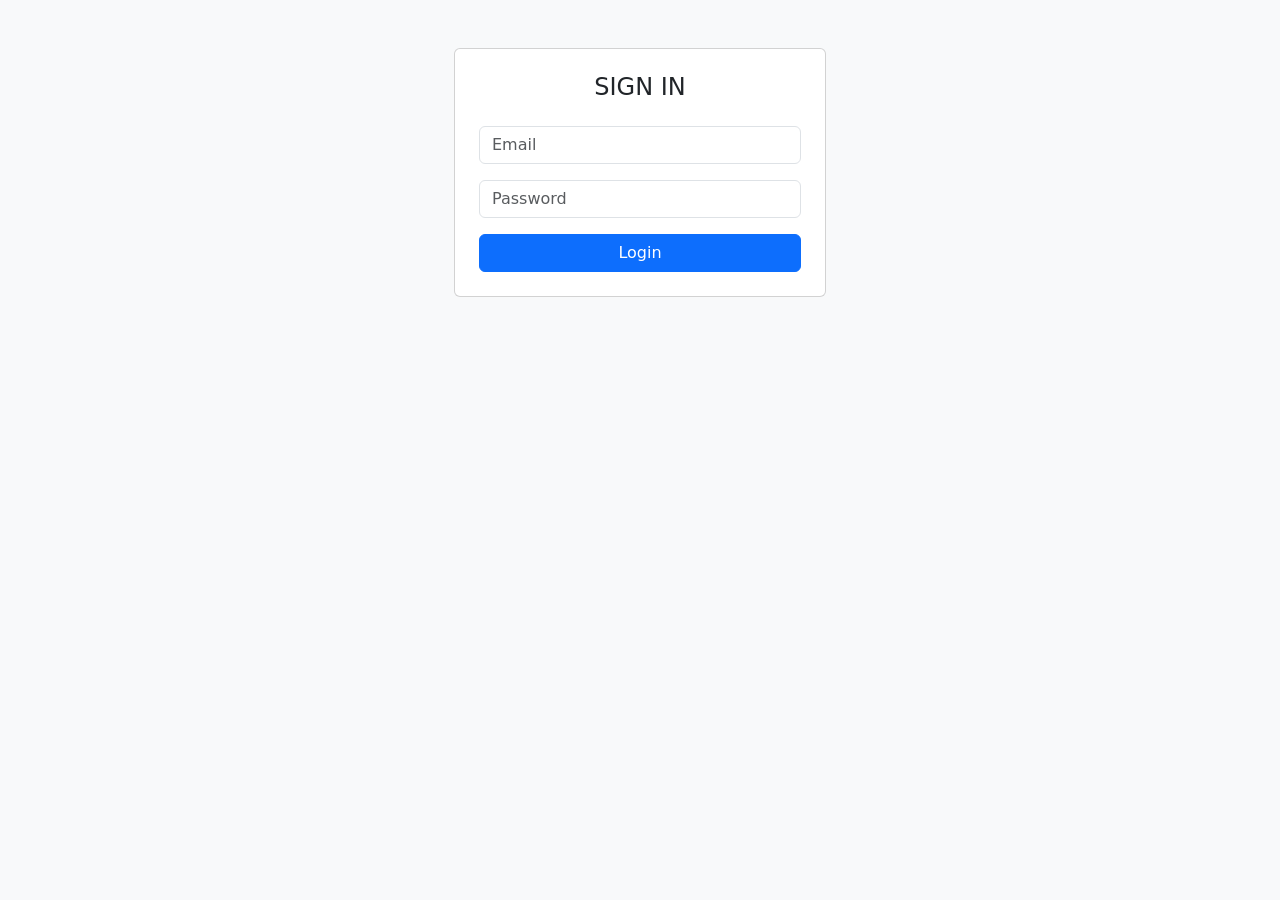
<file: login.html>
<!DOCTYPE html>
<html>
<head>
<meta name="viewport" content="width=device-width, initial-scale=1">
<title>Sign In</title>
<link href="https://cdn.jsdelivr.net/npm/bootstrap@5.3.2/dist/css/bootstrap.min.css" rel="stylesheet">
</head>

<body class="bg-light">

<div class="container mt-5">
  <div class="card p-4 col-md-4 mx-auto">
    <h4 class="text-center">SIGN IN</h4>
    <input class="form-control mt-3" placeholder="Email">
    <input type="password" class="form-control mt-3" placeholder="Password">
    <button class="btn btn-primary w-100 mt-3" onclick="login()">Login</button>
  </div>
</div>

<script>
function login(){
  alert("Login Successful");
  window.location.href="index.html";
}
</script>

</body>
</html>
</file>
